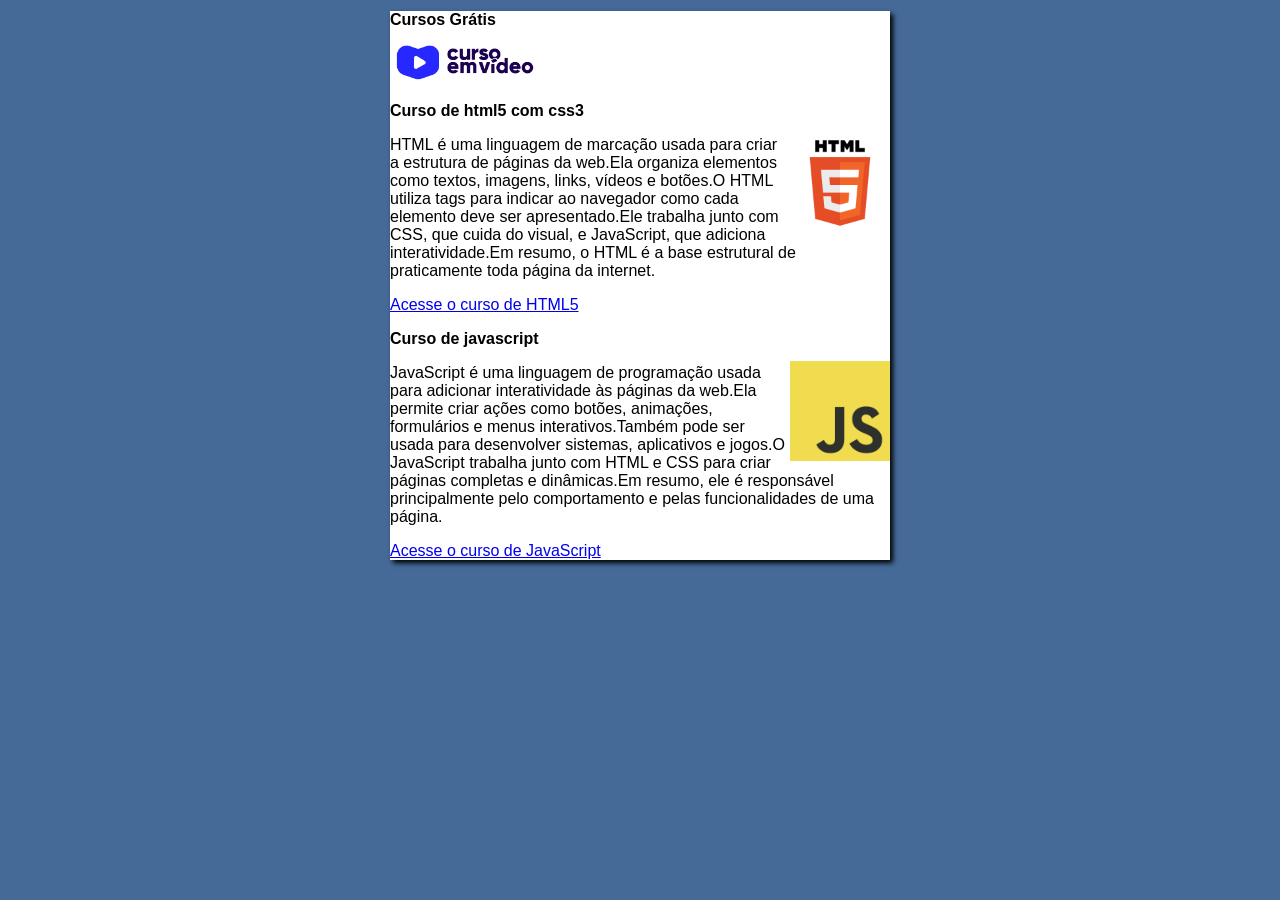
<file: index.html>
<!DOCTYPE html>
<html lang="pt-br">
<head>
    <meta charset="UTF-8">
    <meta name="viewport" content="width=device-width, initial-scale=1.0">
    <title>Curso em video</title>
    <link rel="stylesheet" href="estilos/style.css">
</head>
<body>
    <main>
        <header>
            <h1>Cursos Grátis</h1>
            <img src="imagens/cursoemvideo-logo.png" alt="Curso em video" width="150px">


        </header>
        <article>
            <h2>Curso de html5 com css3</h2>
            <img class="lado" src="imagens/pngegg.png" alt="HTML" width="100px">
            <p>HTML é uma linguagem de marcação usada para criar a estrutura de páginas da web.Ela organiza elementos como textos, imagens, links, vídeos e botões.O HTML utiliza tags para indicar ao navegador como cada elemento deve ser apresentado.Ele trabalha junto com CSS, que cuida do visual, e JavaScript, que adiciona interatividade.Em resumo, o HTML é a base estrutural de praticamente toda página da internet.<p> 
            <p><a href="curso-html.html">Acesse o curso de HTML5</a></p>
        </article>
        <article>
            <h2>Curso de javascript</h2>
            <img class="lado" src="imagens/JavaScript-logo.png" alt="JavaScript" width="100px">
            <p>JavaScript é uma linguagem de programação usada para adicionar interatividade às páginas da web.Ela permite criar ações como botões, animações, formulários e menus interativos.Também pode ser usada para desenvolver sistemas, aplicativos e jogos.O JavaScript trabalha junto com HTML e CSS para criar páginas completas e dinâmicas.Em resumo, ele é responsável principalmente pelo comportamento e pelas funcionalidades de uma página.<p>
            <p><a href="curso-js.html">Acesse o curso de JavaScript</a></p>
        </article>
    </main>
    
</body>
</html>
</file>
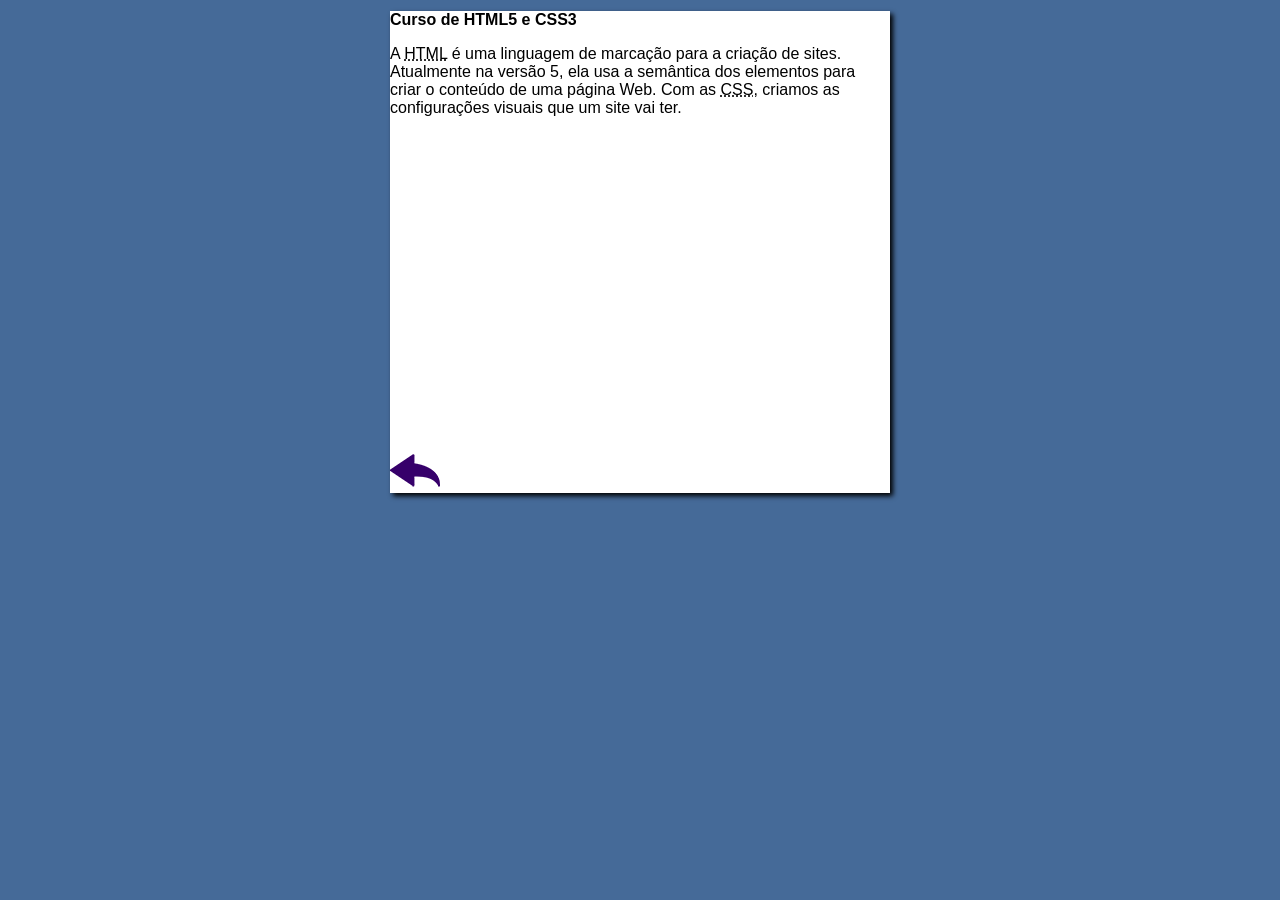
<file: curso-html.html>
<!DOCTYPE html>
<html lang="pt-br">
<head>
    <meta charset="UTF-8">
    <meta name="viewport" content="width=device-width, initial-scale=1.0">
    <title>Curso de HTML</title>
    <link rel="stylesheet" href="estilos/style.css">
</head>
<body>
    <main>
        <header>
            <h1>Curso de HTML5 e CSS3</h1>
        </header>
        <article>
            <p>A <abbr title="HyperText Markup Language">HTML</abbr> é uma linguagem de marcação para a criação de sites. Atualmente na versão 5, ela usa a semântica dos elementos para criar o conteúdo de uma página Web. Com as <abbr title="Cascading Style Sheets">CSS</abbr>, criamos as configurações visuais que um site vai ter.</p>

            <iframe width="560" height="315" src="https://www.youtube.com/embed/Ejkb_YpuHWs?si=KArQq52q1pkAHVcG" title="YouTube video player" frameborder="0" allow="accelerometer; autoplay; clipboard-write; encrypted-media; gyroscope; picture-in-picture; web-share" referrerpolicy="strict-origin-when-cross-origin" allowfullscreen></iframe>

            <a href="index.html"><img src="imagens/btn-back.png" alt="Voltar"></a>
            
        </article>
    </main>
</body>
</html>
</file>
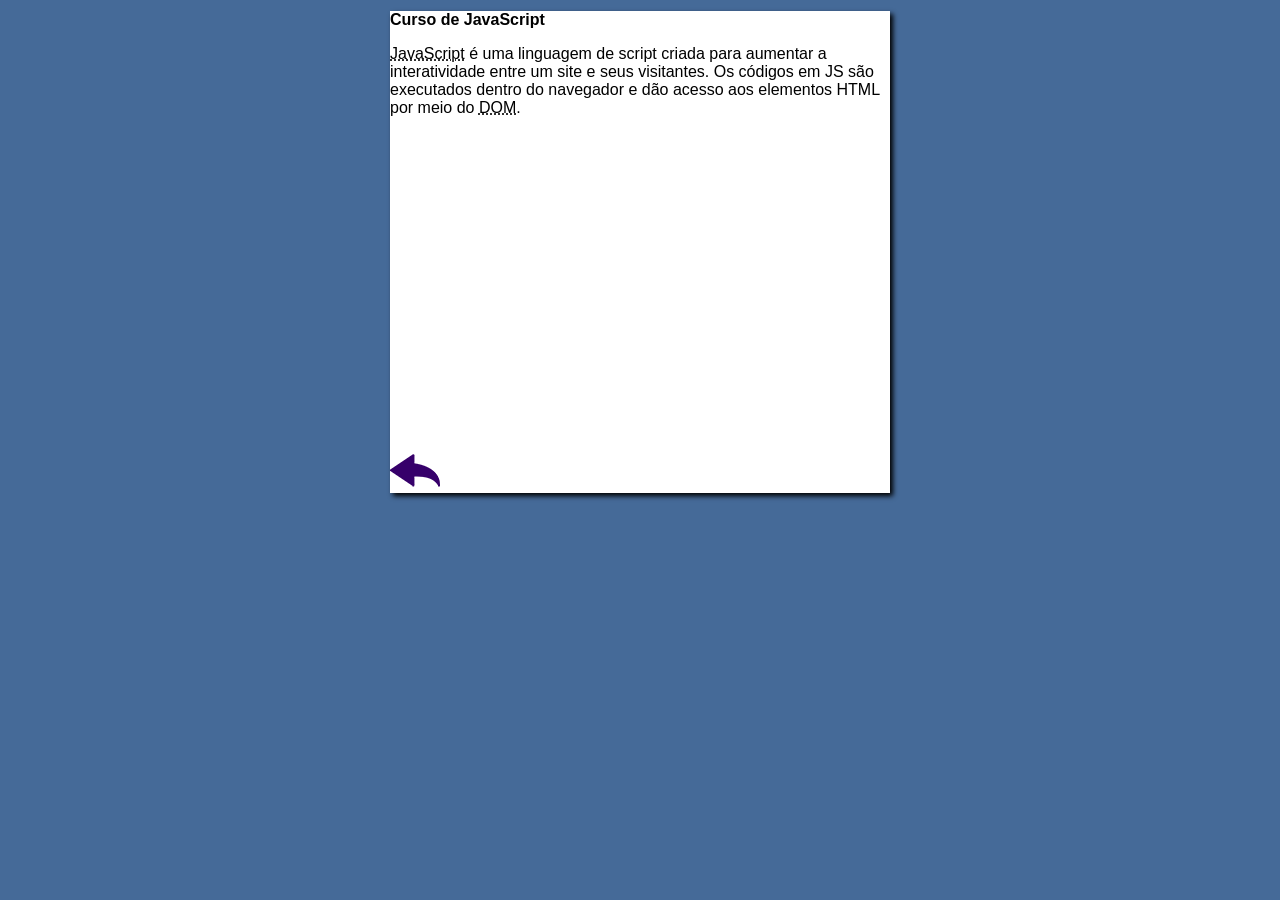
<file: curso-js.html>
<!DOCTYPE html>
<html lang="pt-br">
<head>
    <meta charset="UTF-8">
    <meta name="viewport" content="width=device-width, initial-scale=1.0">
    <title>Curso de JavaScript</title>
    <link rel="stylesheet" href="estilos/style.css">
</head>
<body>
    <main>
        <header>
            <h1>Curso de JavaScript</h1>
        </header>
        <article>
            <p><abbr title="JavaScript">JavaScript</abbr> é uma linguagem de script criada para aumentar a interatividade entre um site e seus visitantes. Os códigos em JS são executados dentro do navegador e dão acesso aos elementos HTML por meio do <abbr title="Document Object Model">DOM</abbr>.</p>

            <iframe width="560" height="315" src="https://www.youtube.com/embed/BXqUH86F-kA?si=IlDQtgfaLCLvjIQY" title="YouTube video player" frameborder="0" allow="accelerometer; autoplay; clipboard-write; encrypted-media; gyroscope; picture-in-picture; web-share" referrerpolicy="strict-origin-when-cross-origin" allowfullscreen></iframe>

            <a href="index.html"><img src="imagens/btn-back.png" alt="Voltar"></a>
        </article>
    </main>
</body>
</html>
</file>
<file: estilos/style.css>
*{
    font-family: Arial, Helvetica, sans-serif;
    font-size: 16px;
}

body{
    background-color: rgb(69, 106, 152);
}
img.lado{
    float: right;
}

main {
    background-color: white;
    width: 500px;
    margin: auto;
    padding: 10;
    box-shadow: 3px 3px 5px black;
}
</file>
